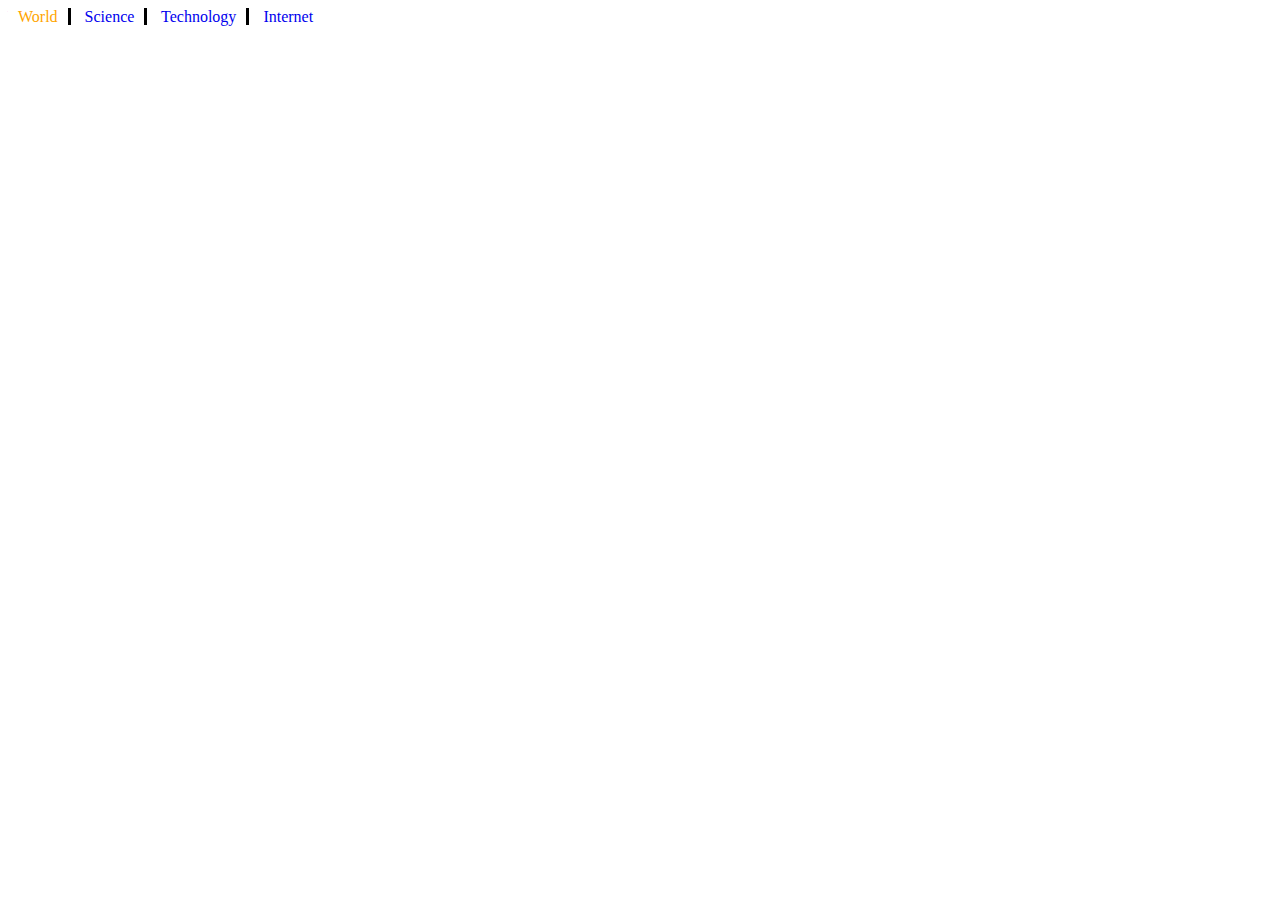
<file: index.html>
<html>
<head>
</head>
<body>
	<div id="category-container">
	
		
		<span class="category"><a class="active" href="index.html">World</a></span>
		<span class="category"><a href="science.html">Science</a></span>
		<span class="category"><a href="tech.html">Technology</a></span>
		<span class="category internet"><a href="internet.html">Internet</a></span>

	</div>
	<div id="map"></div>
	

<script type="text/javascript" src="world.json"></script>


<link rel="stylesheet" href="css/custom.css" />
<script src="http://cdn.leafletjs.com/leaflet-0.7.1/leaflet.js"></script>
<script type="text/javascript" src="js/custom.js"></script>


</body>
</html>
</file>
<file: css/custom.css>
#map {
	margin-top: auto;
	height: 80%;
}

#category-container {
	width: 100%;
	margin: 0 auto;	
	margin-bottom: 5px;
}

.category {
	border-style: none;
	border-right-style: solid;
	padding-right: 10px;
	padding-left: 10px;
	text-align: center;
}

.category a {
	text-decoration: none;
}

.baloon {
text-decoration: none;

}

.active {
	color: #ffa500;
}

.internet {
	border-style: none;
	border-right-style: none;
}
</file>
